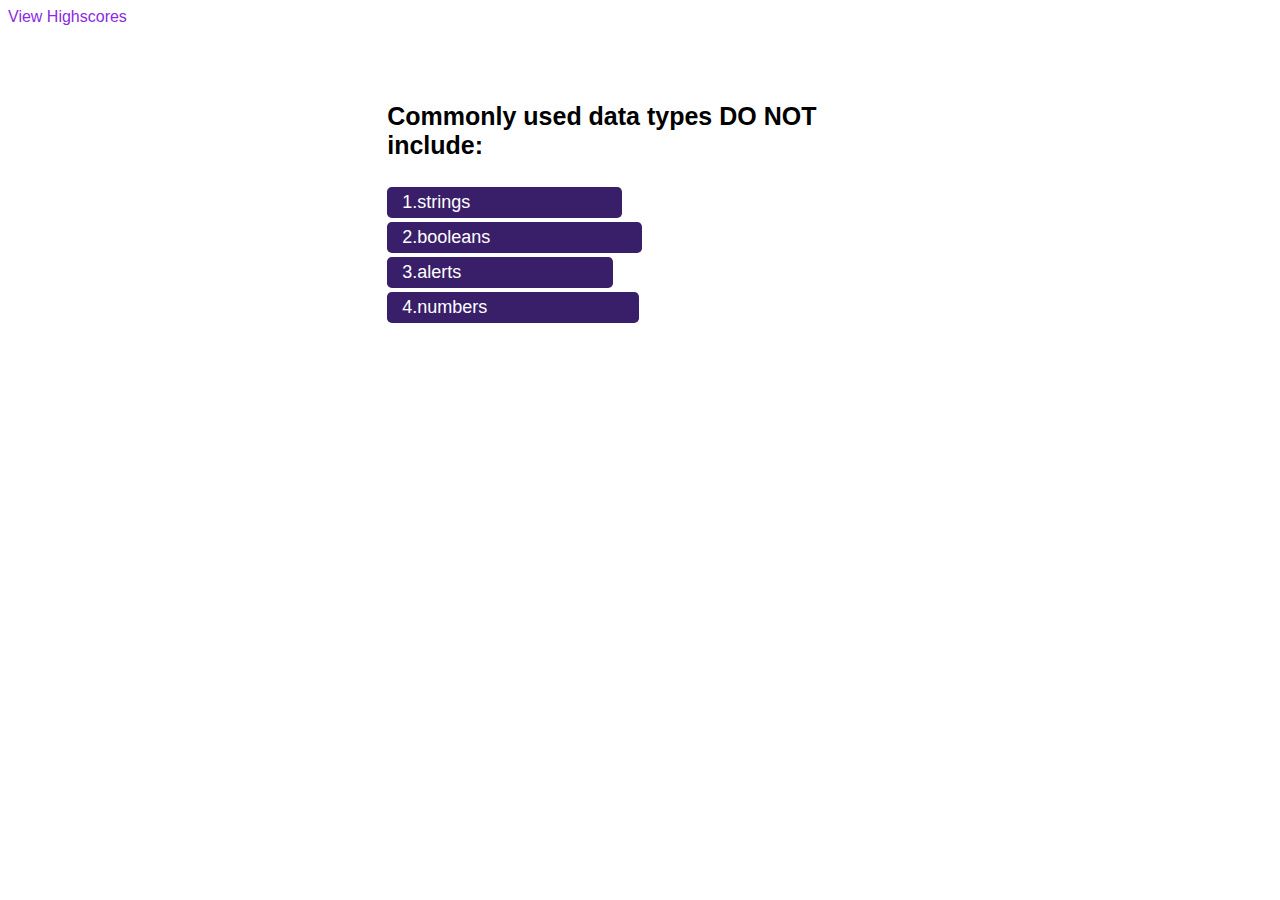
<file: quiz.html>
<!DOCTYPE html>
<html>
<head>
    <meta charset="UTF-8" />
    <title>Code Quiz</title>
    <link rel="stylesheet" type="text/css" href="assets/CSS/style.css">
</head>

<body>
     
    <header>
        <a id="viewScores" onclick="scores()">View Highscores</a>
        <a id="time" class="timer"></a>
        <script>
            function scores() {
                Q1.setAttribute("style", "display:none");
                Q2.setAttribute("style", "display: none");
                Q3.setAttribute("style", "display:none");
                Q4.setAttribute("style", "display:none"); 
                Q5.setAttribute("style", "display:none");
                timeEl.setAttribute("style", "display: none");
                correct.setAttribute("style", "display: none"); 
                wrong.setAttribute("style", "display: none");
                allDone.setAttribute("style", "display: none");
                scorePage.setAttribute("style", "display: block");
            }
        </script>
    </header>

    
    <div id="Q1" class="questions">
        <p>Commonly used data types DO NOT include:</p>
        <button id="Q1Strings" class="btn answer-btn">1.strings</button>
        <button id="Q1Booleans" class="btn answer-btn">2.booleans</button>
        <button id="Q1Alerts" class="btn answer-btn">3.alerts</button>
        <button id="Q1Numbers" class="btn answer-btn">4.numbers</button>
    </div>

    <div id="Q2" class="questions">
        <p>The condition in an if / else statement is enclosed within ____.</p>
        <button id="Q2Quotes" class="btn answer-btn">1.quotes</button>
        <button id="Q2Curly" class="btn answer-btn">2.curly brackets</button>
        <button id="Q2Parent" class="btn answer-btn">3.parentheses</button>
        <button id="Q2Square" class="btn answer-btn">4.square brackets</button>
    </div>

    <div id="Q3" class="questions">
        <p>Arrays in JavaScript can be used to store ____.</p>
        <button id="Q3Numbers" class="btn answer-btn">1.numbers and strings</button>
        <button id="Q3Other" class="btn answer-btn">2.other arrays</button>
        <button id="Q3Booleans" class="btn answer-btn">3.booleans</button>
        <button id="Q3All" class="btn answer-btn">4.all of the above</button>
   </div>

    <div id="Q4" class="questions">
        <p>String values must be enclosed within ____ when being assigned to variables.</p>
        <button id="Q4Commas" class="btn answer-btn">1.commas</button>
        <button id="Q4Curly" class="btn answer-btn">2.curly brackets</button>
        <button id="Q4Quotes" class="btn answer-btn">3.quotes</button>
        <button id="Q4Parent" class="btn answer-btn">4.parentheses</button>
   </div>

    <div id="Q5" class="questions">
        <p>A very useful tool used during development and debugging for printing content to the debugger is:</p>
        <button id="Q5JavaScript" class="btn answer-btn">1.JavaScript</button>
        <button id="Q5Term" class="btn answer-btn">2.terminal / bash</button>
        <button id="Q5For" class="btn answer-btn">3.for loops</button>
        <button id="Q5Console" class="btn answer-btn">4.console.log</button>
    </div>

    <div class="all-done">
        <h2>All Done!</h2>
        <p>Your final score is <span id="user-score"></span>.</p>
        <form>Enter Initals: 
            <input type="text" id="input">
        </form>
        <button id="submit-btn" class="btn end-screen" type="submit">Submit</button>
    </div>

    <div id="correct">
        <p>Correct!</p>
    </div>
    <div id="wrong">
        <p>Wrong!</p>
    </div>

    <div id="score-page" class="score-page">
        <h2>Highscores</h2>
        <p id="newScore">1. <span id="highscore"></span> - <span id="points"></span></p>
        <button onclick="window.location.href='./index.html'" id="go-back-btn" class="btn end-screen">Go Back</button>
        <button id="clear-btn" class="btn end-screen">Clear Highscores</button>
    </div>
    
    <script src="https://code.jquery.com/jquery-3.5.1.min.js"></script>
    <script src="./assets/js/script.js"></script>

</body>
</html>
</file>
<file: assets/CSS/style.css>
* {
    font-family: Arial, Helvetica, sans-serif;
}

header {
    display: inline;
}

a {
    color: blueviolet;
    text-decoration: none;
}

#time {
    color:black;
    margin-left: 1070px;
}

.btn {
    color: white;
    font-size: large;
    background-color: rgb(57, 31, 105);
    cursor: pointer;
    border-radius: 0.3rem;
    border: transparent;
    text-align: left;
    margin-top: 2px;
    margin-bottom: 2px;
    padding: 5px 15px;
    outline: none;
    
}

.btn:hover {
    background-color: rgb(174, 94, 248);
}

.opening-page {
    display: flex;
    align-items: center;
    flex-direction: column;
    text-align: center;
    margin-top: 5%;
    margin-left: 30%;
    margin-right: 30%;
}

.questions {
    display: flex;
    align-items: flex-start;
    flex-direction: column;
    font-size: 25px;
    font-weight: bold;
    margin-top: 4%;
    margin-left: 30%;
    margin-right: 30%;
}

#Q2,
#Q3,
#Q4,
#Q5 {
    display: none;
}

.answer-btn {
    text-align: left;
    margin-top: 2px;
    margin-bottom: 2px;
    padding-right: 30%;
}

.ans-result {
    border-radius: 0.3rem;
    border: transparent;
}

.all-done,
.score-page {
    margin-top: 10%;
    margin-left: 35%;
    margin-right: 35%;
    display: none;
}

#newScore {
    background-color: rgb(208, 172, 240);
    width: 400px;
}

#go-back-btn,
#clear-btn {
    color: white;
    font-size: large;
    background-color: rgb(57, 31, 105);
    margin-right: 3%;
    display: inline;
}

#correct,
#wrong {
    color: gray;
    font-style: italic;
    border-top: 1px solid gray;
    margin-top: 10px;
    margin-left: 30%;
    display: none;
}
</file>
